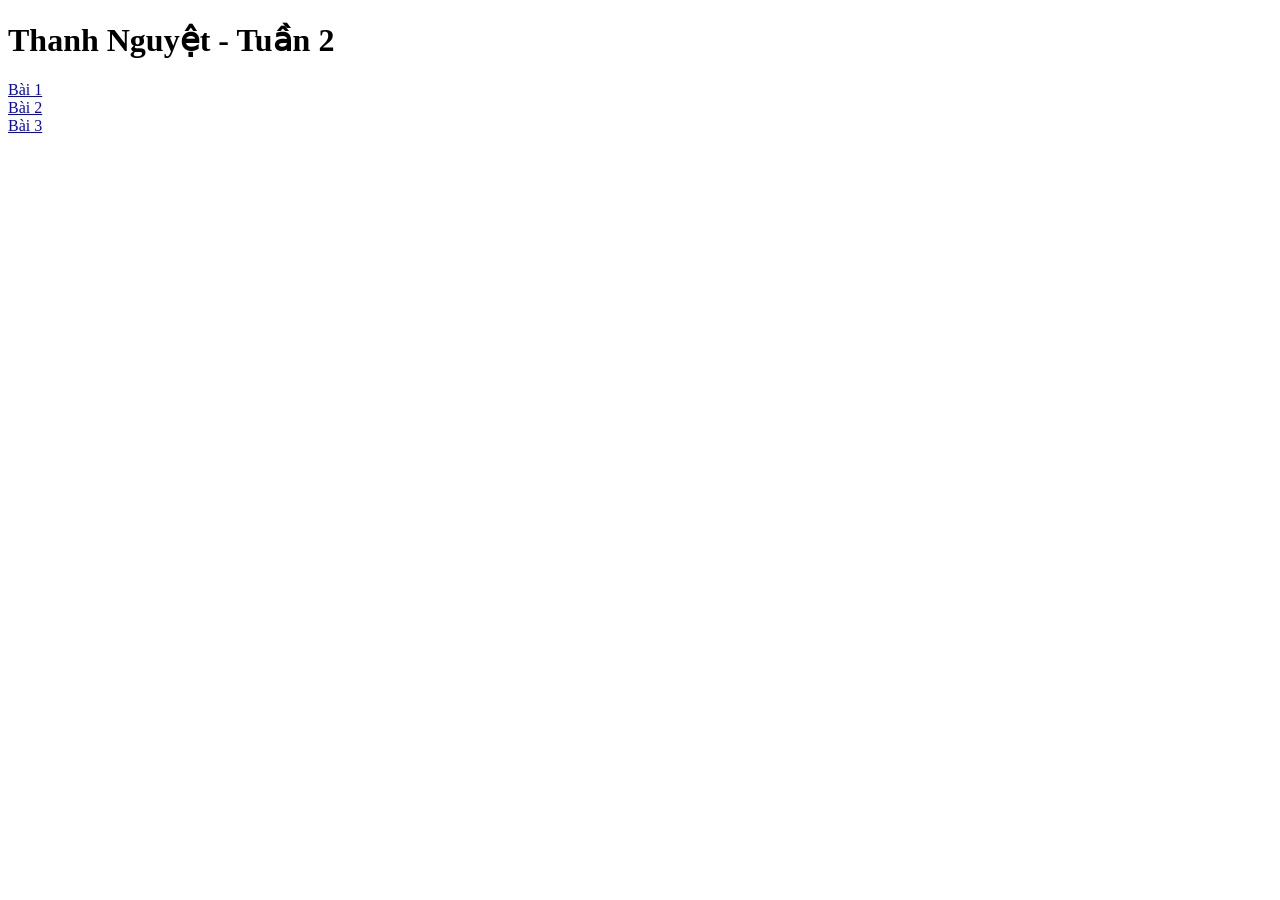
<file: Lab02/Lab02/index.html>
<!DOCTYPE html>
<html lang="en">
<head>
    <meta charset="UTF-8">
    <meta name="viewport" content="width=, initial-scale=1.0">
    <title>Document</title>
</head>
<body>
    <H1>Thanh Nguyệt - Tuần 2</H1>
    <a href="lab02_khung_table.html">Bài 1</a><br>
    <a href="Lab2_bai2.html">Bài 2</a><br>
    <a href="Vi_du_Lab01/index.html">Bài 3</a><br>
</body>
</html>
</file>
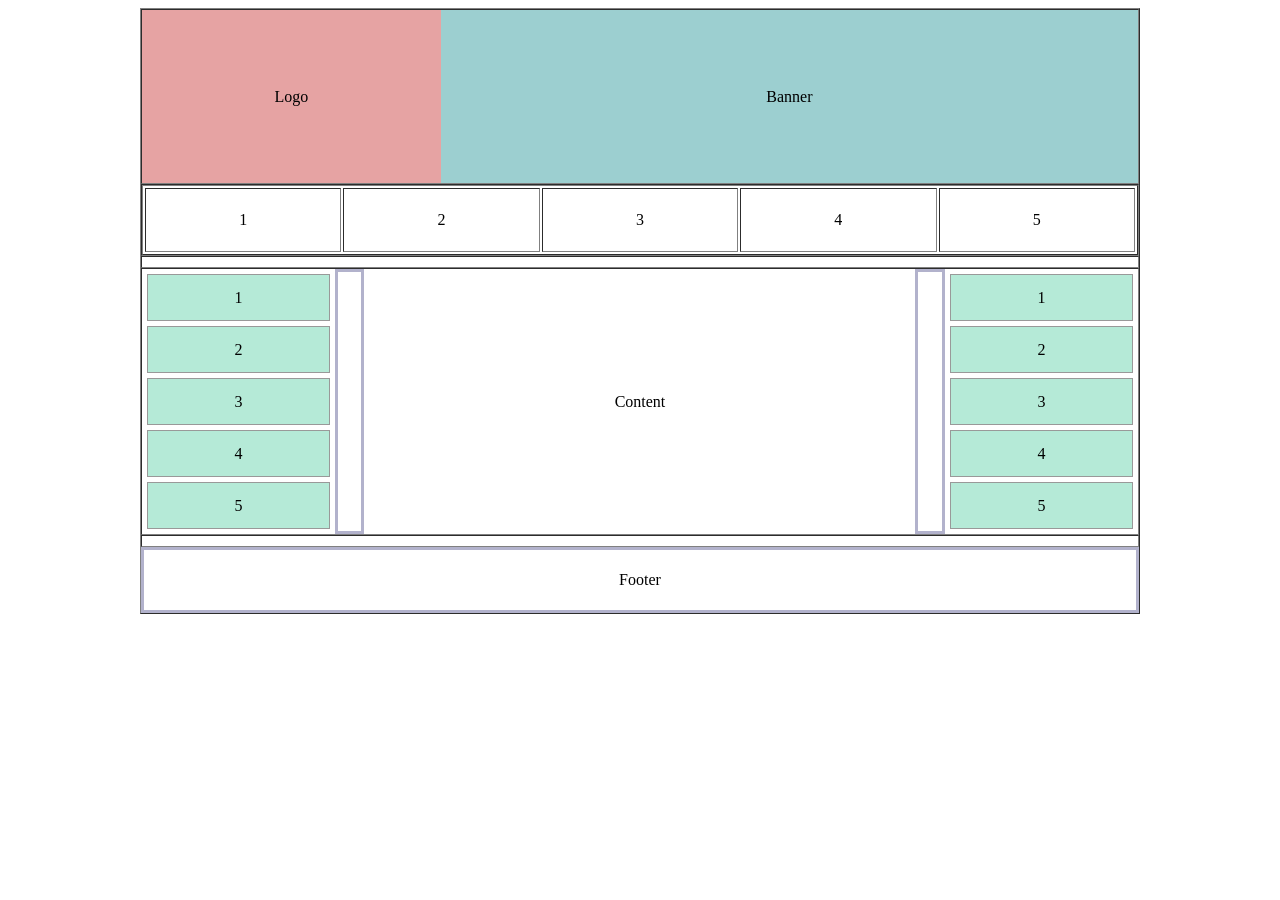
<file: Lab02/Lab02/lab02_khung_table.html>
<!DOCTYPE html
  PUBLIC "-//W3C//DTD XHTML 1.0 Transitional//EN" "http://www.w3.org/TR/xhtml1/DTD/xhtml1-transitional.dtd">
<html xmlns="http://www.w3.org/1999/xhtml">

<head>
  <meta http-equiv="Content-Type" content="text/html; charset=utf-8" />
  <title>BookStore</title>
</head>

<body>
  <table width="1000" align="center" border="1" cellpadding="0" cellspacing="0">

    <tr>
      <!-- logo và banner -->
      <td>
        <table border="0" cellpadding="0" cellspacing="0" width="100%">
          <tr>
            <td height="173" width="300" align="center" valign="middle" bgcolor="#E6A3A3">
              Logo
            </td>
            <td width="700" align="center" bgcolor="#9CCFD0">
              Banner
            </td>
          </tr>
        </table>
      </td>
    </tr>

    <tr>
      <!-- menu -->
      <td >
        <!-- Tạo 1 table 5 cột, 1 hàng định dạng phù hợp theo yêu cầu -->
        <table width = 100% border="1" height = "70" >
          <tr align="center">
            <td>1</td>
            <td>2</td>
            <td>3</td>
            <td>4</td>
            <td>5</td>
          </tr>
        </table>
      </td>
      
    </tr>
    <tr>
      <!-- dòng trắng -->
      <td height="10"></td>
    </tr>
    <tr>
      <!-- Nội dung -->
      <td>
        <table width="100%" border="0" cellpadding="0" cellspacing="0">
          
          <tr>
            <!-- left -->
            <td width="196" height="250" valign="top">
              <table width = "100%" border="0" cellpadding="0" cellspacing="5">
                <tr>
                  <td height = "45", align="center", bgcolor="#B5EAD7" style="border: 1px solid #999">1</td>
                </tr>
                <tr>
                  <td height = "45", align="center", bgcolor="#B5EAD7" style="border: 1px solid #999">2</td>
                </tr>
                <tr>
                  <td height = "45", align="center", bgcolor="#B5EAD7" style="border: 1px solid #999">3</td>
                </tr>
                <tr>
                  <td height = "45", align="center", bgcolor="#B5EAD7" style="border: 1px solid #999">4</td>
                </tr>
                <tr>
                  <td height = "45", align="center", bgcolor="#B5EAD7" style="border: 1px solid #999">5</td>
                </tr>
              </table>
            </td>
            <!-- Tạo 1 table 5 hàng, 1 cột định dạng phù hợp -->
            
            <td width="24" style="border:3px solid #b2b2cc;" height="70" width="200" align="center"></td> <!-- trắng -->

            <!-- center -->
            <td width="560" align="center">
              Content
            </td>

            <td width="24" style="border:3px solid #b2b2cc;" height="70" width="200" align="center"></td> <!-- trắng -->

            <!-- right -->
            <td width="196" valign="top">
            <!-- Tạo 1 table 5 hàng, 1 cột tương ứng bên left-->
              <table width = "100%" border="0" cellpadding="0" cellspacing="5">
                <tr>
                  <td height = "45", align="center", bgcolor="#B5EAD7" style="border: 1px solid #999">1</td>
                </tr>
                <tr>
                  <td height = "45", align="center", bgcolor="#B5EAD7" style="border: 1px solid #999">2</td>
                </tr>
                <tr>
                  <td height = "45", align="center", bgcolor="#B5EAD7" style="border: 1px solid #999">3</td>
                </tr>
                <tr>
                  <td height = "45", align="center", bgcolor="#B5EAD7" style="border: 1px solid #999">4</td>
                </tr>
                <tr>
                  <td height = "45", align="center", bgcolor="#B5EAD7" style="border: 1px solid #999">5</td>
                </tr>
              </table>
            </td>
            </td>
          </tr>
        </table>

      </td>
    </tr>

    <tr>
      <!-- trắng -->
      <td height="10"></td>
    </tr>

    <tr>
      <!-- footer -->
      <td height="60" align="center" style="border:3px solid #b2b2cc;"> Footer </td>
    </tr>

  </table>

</body>

</html>
</file>
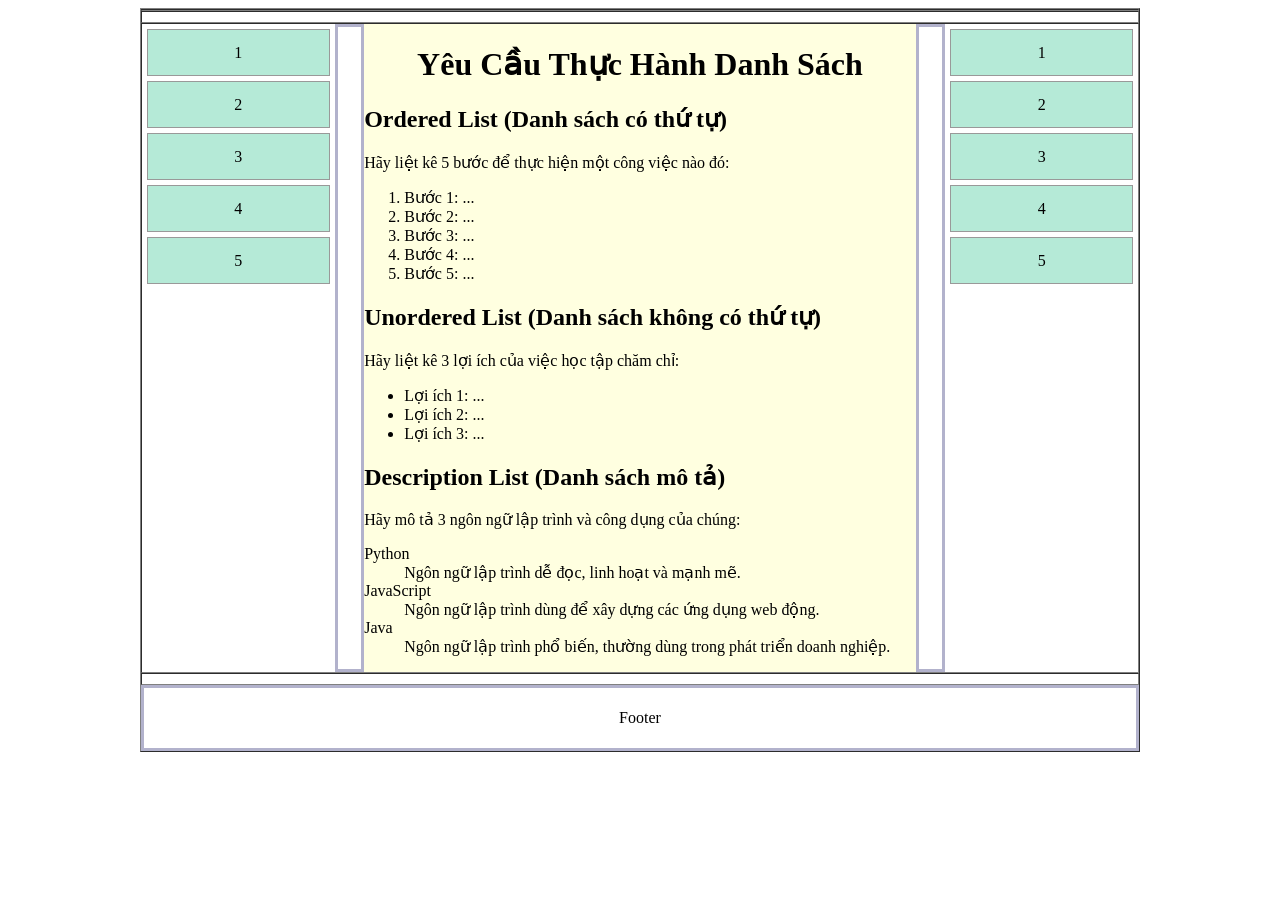
<file: Lab02/Lab02/Lab2_bai2.html>
<!DOCTYPE html
  PUBLIC "-//W3C//DTD XHTML 1.0 Transitional//EN" "http://www.w3.org/TR/xhtml1/DTD/xhtml1-transitional.dtd">
<html xmlns="http://www.w3.org/1999/xhtml">

<head>
  <meta http-equiv="Content-Type" content="text/html; charset=utf-8" />
  <title>BookStore</title>
</head>

<body>
  <table width="1000" align="center" border="1" cellpadding="0" cellspacing="0">

    <tr></tr>

    <tr>
      <!-- menu -->
      <td >
        <!-- Tạo 1 table 5 cột, 1 hàng định dạng phù hợp theo yêu cầu -->
        
      </td>
      
    </tr>
    <tr>
      <!-- dòng trắng -->
      <td height="10"></td>
    </tr>
    <tr>
      <!-- Nội dung -->
      <td>
        <table width="100%" border="0" cellpadding="0" cellspacing="0">
          
          <tr>
            <!-- left -->
            <td width="196" height="250" valign="top">
              <table width = "100%" border="0" cellpadding="0" cellspacing="5">
                <tr>
                  <td height = "45", align="center", bgcolor="#B5EAD7" style="border: 1px solid #999">1</td>
                </tr>
                <tr>
                  <td height = "45", align="center", bgcolor="#B5EAD7" style="border: 1px solid #999">2</td>
                </tr>
                <tr>
                  <td height = "45", align="center", bgcolor="#B5EAD7" style="border: 1px solid #999">3</td>
                </tr>
                <tr>
                  <td height = "45", align="center", bgcolor="#B5EAD7" style="border: 1px solid #999">4</td>
                </tr>
                <tr>
                  <td height = "45", align="center", bgcolor="#B5EAD7" style="border: 1px solid #999">5</td>
                </tr>
              </table>
            </td>
            <!-- Tạo 1 table 5 hàng, 1 cột định dạng phù hợp -->
            
            <td width="24" style="border:3px solid #b2b2cc;" height="70" width="200" align="center"></td> <!-- trắng -->

            <!-- center -->
            <td width="560" bgcolor="FFFFE0">
                <h1 style="text-align:center;">Yêu Cầu Thực Hành Danh Sách</h1>

              <h2>Ordered List (Danh sách có thứ tự)</h2>
              <p>Hãy liệt kê 5 bước để thực hiện một công việc nào đó:</p>
              <ol>
                <li>Bước 1: ...</li>
                <li>Bước 2: ...</li>
                <li>Bước 3: ...</li>
                <li>Bước 4: ...</li>
                <li>Bước 5: ...</li>
              </ol>

              <h2>Unordered List (Danh sách không có thứ tự)</h2>
              <p>Hãy liệt kê 3 lợi ích của việc học tập chăm chỉ:</p>
              <ul>
                <li>Lợi ích 1: ...</li>
                <li>Lợi ích 2: ...</li>
                <li>Lợi ích 3: ...</li>
              </ul>

              <h2>Description List (Danh sách mô tả)</h2>
              <p>Hãy mô tả 3 ngôn ngữ lập trình và công dụng của chúng:</p>
              <dl>
                <dt>Python</dt>
                <dd>Ngôn ngữ lập trình dễ đọc, linh hoạt và mạnh mẽ.</dd>

                <dt>JavaScript</dt>
                <dd>Ngôn ngữ lập trình dùng để xây dựng các ứng dụng web động.</dd>

                <dt>Java</dt>
                <dd>Ngôn ngữ lập trình phổ biến, thường dùng trong phát triển doanh nghiệp.</dd>
              </dl>
            


            </td>

            <td width="24" style="border:3px solid #b2b2cc;" height="70" width="200" align="center"></td> <!-- trắng -->

            <!-- right -->
            <td width="196" valign="top">
            <!-- Tạo 1 table 5 hàng, 1 cột tương ứng bên left-->
              <table width = "100%" border="0" cellpadding="0" cellspacing="5">
                <tr>
                  <td height = "45", align="center", bgcolor="#B5EAD7" style="border: 1px solid #999">1</td>
                </tr>
                <tr>
                  <td height = "45", align="center", bgcolor="#B5EAD7" style="border: 1px solid #999">2</td>
                </tr>
                <tr>
                  <td height = "45", align="center", bgcolor="#B5EAD7" style="border: 1px solid #999">3</td>
                </tr>
                <tr>
                  <td height = "45", align="center", bgcolor="#B5EAD7" style="border: 1px solid #999">4</td>
                </tr>
                <tr>
                  <td height = "45", align="center", bgcolor="#B5EAD7" style="border: 1px solid #999">5</td>
                </tr>
              </table>
            </td>
            </td>
          </tr>
        </table>

      </td>
    </tr>

    <tr>
      <!-- trắng -->
      <td height="10"></td>
    </tr>

    <tr>
      <!-- footer -->
      <td height="60" align="center" style="border:3px solid #b2b2cc;"> Footer </td>
    </tr>

  </table>

</body>

</html>
</file>
